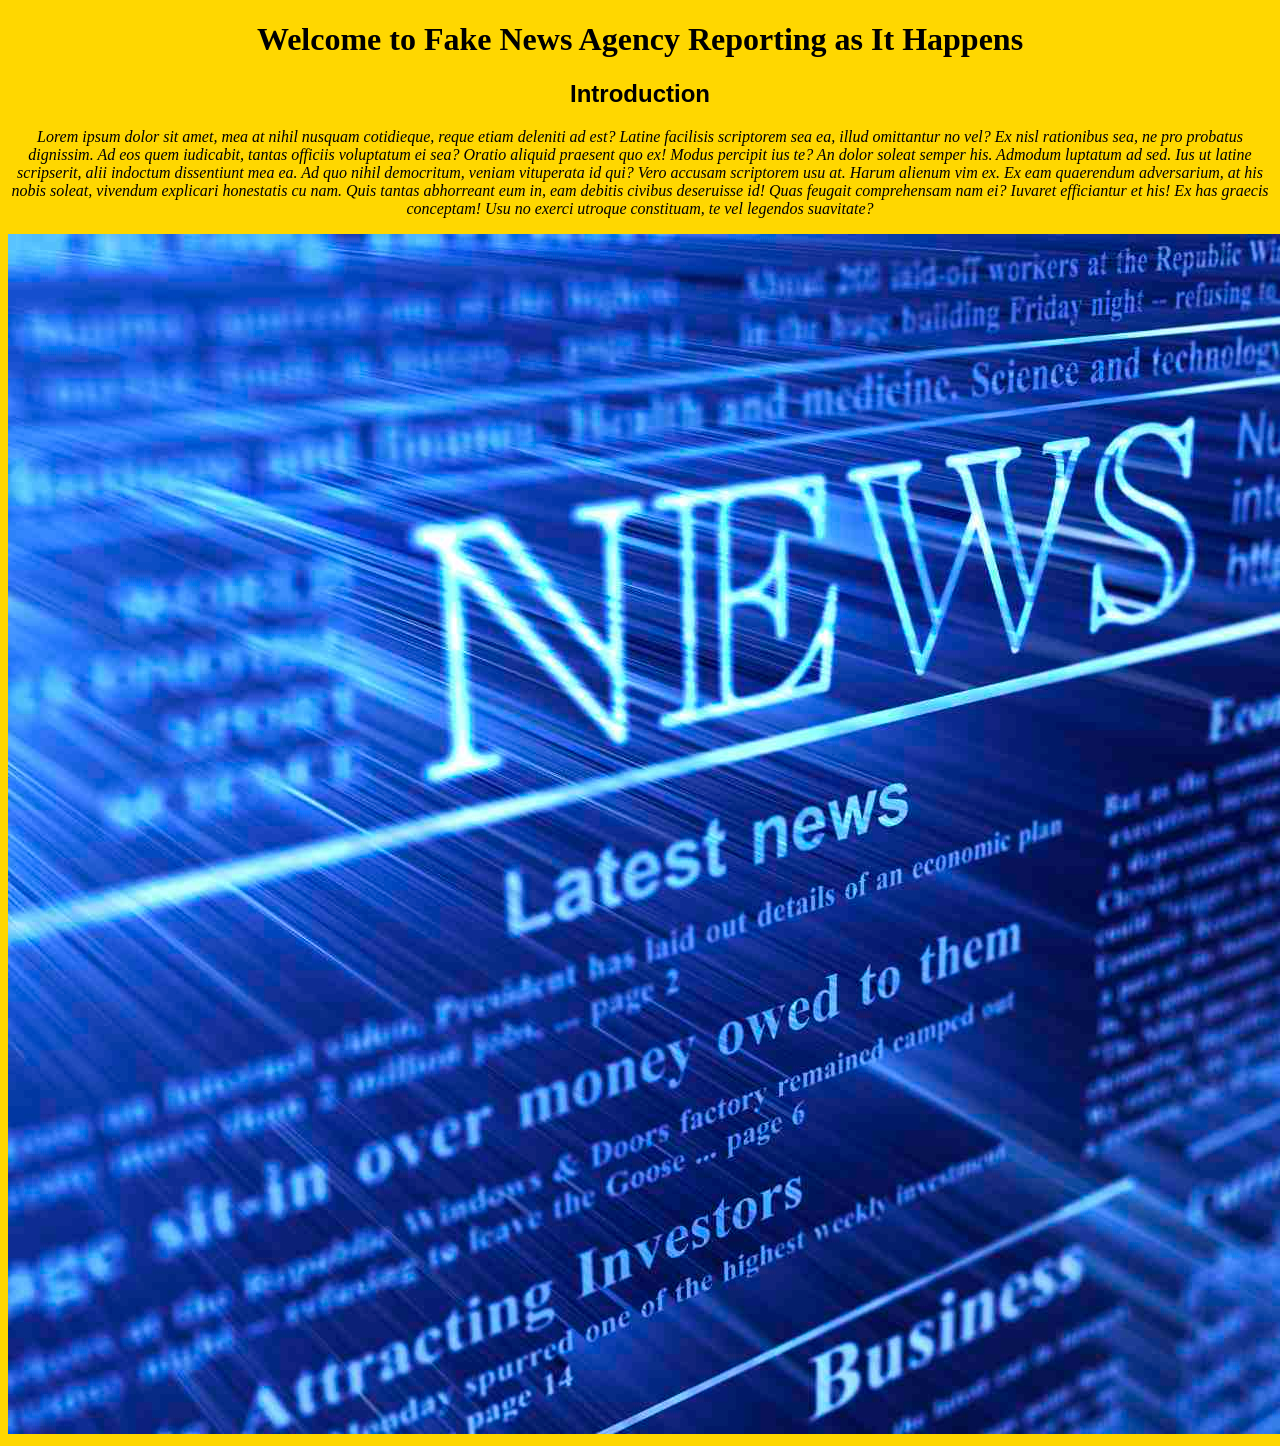
<file: index.html>
<!DOCTYPE html>
<html lang="en" dir="ltr">
  <head>
    <meta charset="utf-8">
    <title>News Article</title>
    <link href="css/styles.css" rel="stylesheet" type="text/css">
  </head>
  <body>
    <h1>Welcome to Fake News Agency Reporting as It Happens</h1>
    <div class="introduction">
    <h2 class="introduction">Introduction</h2>
    <p class="introduction">Lorem ipsum dolor sit amet, mea at nihil nusquam cotidieque, reque etiam deleniti ad est? Latine facilisis scriptorem sea ea, illud omittantur no vel? Ex nisl rationibus sea, ne pro probatus dignissim. Ad eos quem iudicabit, tantas officiis voluptatum ei sea?
      Oratio aliquid praesent quo ex! Modus percipit ius te? An dolor soleat semper his. Admodum luptatum ad sed. Ius ut latine scripserit, alii indoctum dissentiunt mea ea.
      Ad quo nihil democritum, veniam vituperata id qui? Vero accusam scriptorem usu at. Harum alienum vim ex. Ex eam quaerendum adversarium, at his nobis soleat, vivendum explicari honestatis cu nam. Quis tantas abhorreant eum in, eam debitis civibus deseruisse id!
      Quas feugait comprehensam nam ei? Iuvaret efficiantur et his! Ex has graecis conceptam! Usu no exerci utroque constituam, te vel legendos suavitate?</p>
    </div>
    <img class="introduction" src="images/news.jpg" alt="News Image">
  </body>
</html>
</file>
<file: css/styles.css>
body {
  background-color: gold;
  text-align: center;
}
h2.introduction {
  font-family: sans-serif;
}
p.introduction {
  font-family: serif;
  font-style: italic;

}
img.introduction {
  flex: auto;
}
</file>
